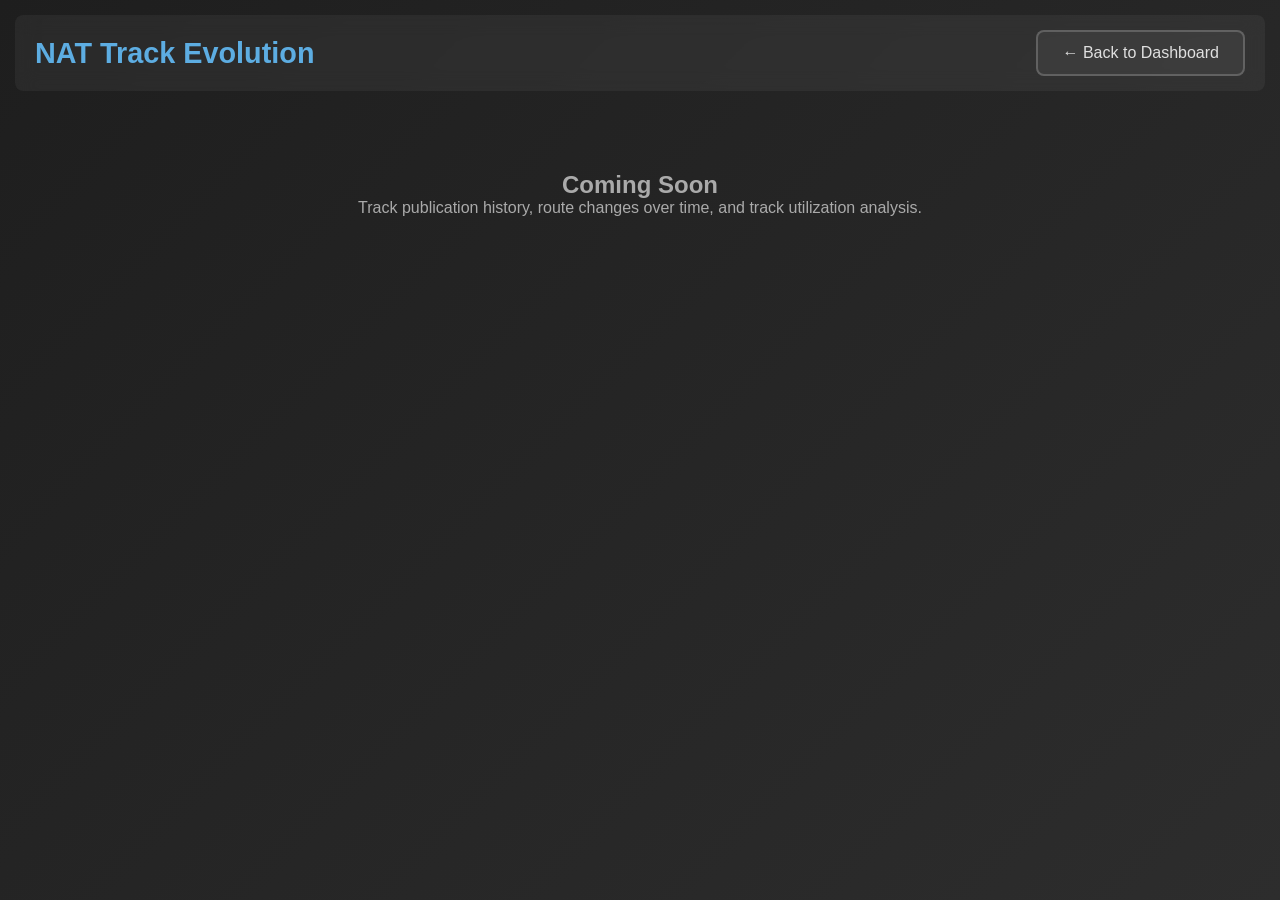
<file: dashboard/tracks.html>
<!DOCTYPE html>
<html lang="en">
<head>
    <meta charset="UTF-8">
    <meta name="viewport" content="width=device-width, initial-scale=1.0">
    <title>NAT Tracks - NAT Dashboard</title>
    <link rel="stylesheet" href="styles.css">
</head>
<body>
    <div class="container">
        <header>
            <h1>NAT Track Evolution</h1>
            <div class="header-controls">
                <button class="analytics-btn" onclick="location.href='/'">← Back to Dashboard</button>
            </div>
        </header>
        
        <div style="text-align: center; padding: 60px; color: #aaa;">
            <h2>Coming Soon</h2>
            <p>Track publication history, route changes over time, and track utilization analysis.</p>
        </div>
    </div>
</body>
</html>
</file>
<file: dashboard/styles.css>
* {
    margin: 0;
    padding: 0;
    box-sizing: border-box;
}

body {
    font-family: -apple-system, BlinkMacSystemFont, 'Segoe UI', Roboto, 'Helvetica Neue', Arial, sans-serif;
    background: linear-gradient(135deg, #1e1e1e 0%, #2d2d2d 100%);
    color: #e0e0e0;
    padding: 15px;
    min-height: 100vh;
}

.container {
    max-width: 1600px;
    margin: 0 auto;
}

/* Header */
header {
    display: flex;
    justify-content: space-between;
    align-items: center;
    margin-bottom: 20px;
    padding: 15px 20px;
    background: rgba(255, 255, 255, 0.05);
    border-radius: 8px;
    backdrop-filter: blur(10px);
}

h1 {
    font-size: 1.8rem;
    font-weight: 600;
    color: #5dade2;
}

.header-controls {
    display: flex;
    align-items: center;
    gap: 15px;
}

.help-btn {
    width: 32px;
    height: 32px;
    background: rgba(93, 173, 226, 0.2);
    border: 2px solid #5dade2;
    border-radius: 50%;
    color: #5dade2;
    font-size: 1.2rem;
    font-weight: bold;
    cursor: pointer;
    transition: all 0.2s;
}

.help-btn:hover {
    background: rgba(93, 173, 226, 0.3);
    transform: scale(1.05);
}

.refresh-btn {
    padding: 8px 16px;
    background: rgba(93, 173, 226, 0.2);
    border: 2px solid #5dade2;
    border-radius: 6px;
    color: #5dade2;
    cursor: pointer;
    font-size: 0.95rem;
    transition: all 0.2s;
    display: flex;
    align-items: center;
    gap: 8px;
}

.refresh-btn:hover {
    background: rgba(93, 173, 226, 0.3);
}

.refresh-icon {
    font-size: 1.2rem;
}

.timestamp {
    color: #aaa;
    font-size: 0.9rem;
}

/* Main Grid */
.main-grid {
    display: grid;
    grid-template-columns: 1fr 1fr;
    gap: 20px;
    margin-bottom: 20px;
}

.direction-section {
    background: rgba(255, 255, 255, 0.03);
    border-radius: 8px;
    padding: 20px;
}

.direction-header {
    display: flex;
    align-items: center;
    gap: 10px;
    margin-bottom: 15px;
    padding-bottom: 10px;
    border-bottom: 2px solid rgba(255, 255, 255, 0.1);
    font-size: 1.3rem;
    font-weight: 600;
}

.direction-header.eastbound {
    color: #66bb6a;
}

.direction-header.westbound {
    color: #ef5350;
}

.direction-arrow {
    font-size: 1.5rem;
}

.direction-subtitle {
    font-size: 0.8rem;
    color: #aaa;
    font-weight: 400;
    margin-left: auto;
}

/* Entry Point Cards */
.entry-grid {
    display: grid;
    grid-template-columns: repeat(auto-fill, minmax(200px, 1fr));
    gap: 15px;
}

.entry-card {
    background: rgba(255, 255, 255, 0.05);
    border: 2px solid rgba(255, 255, 255, 0.1);
    border-radius: 8px;
    padding: 15px;
    cursor: pointer;
    transition: all 0.3s;
}

.entry-card:hover {
    transform: translateY(-2px);
    box-shadow: 0 4px 12px rgba(0, 0, 0, 0.3);
}

.entry-card.status-clear {
    border-color: #66bb6a;
}

.entry-card.status-warning {
    border-color: #ffa726;
}

.entry-card.status-critical {
    border-color: #ef5350;
    animation: pulse 2s infinite;
}

@keyframes pulse {
    0%, 100% { opacity: 1; }
    50% { opacity: 0.7; }
}

.entry-name {
    font-size: 1.3rem;
    font-weight: 600;
    margin-bottom: 5px;
}

.entry-count {
    color: #aaa;
    font-size: 0.9rem;
    margin-bottom: 10px;
}

.entry-status {
    font-size: 0.95rem;
    font-weight: 500;
    padding: 5px 10px;
    border-radius: 4px;
    text-align: center;
}

.entry-status.clear {
    background: rgba(102, 187, 106, 0.2);
    color: #66bb6a;
}

.entry-status.warning {
    background: rgba(255, 167, 38, 0.2);
    color: #ffa726;
}

.entry-status.critical {
    background: rgba(239, 83, 80, 0.2);
    color: #ef5350;
}

/* Analytics Section */
.analytics-section {
    display: flex;
    gap: 15px;
    justify-content: center;
    margin-bottom: 20px;
}

.analytics-btn {
    padding: 12px 24px;
    background: rgba(255, 255, 255, 0.05);
    border: 2px solid rgba(255, 255, 255, 0.2);
    border-radius: 8px;
    color: #e0e0e0;
    font-size: 1rem;
    cursor: pointer;
    transition: all 0.2s;
}

.analytics-btn:hover {
    background: rgba(255, 255, 255, 0.1);
    border-color: #5dade2;
    transform: translateY(-2px);
}

/* Footer */
.app-footer {
    text-align: center;
    padding: 15px;
    color: #888;
    font-size: 0.85rem;
    display: flex;
    justify-content: center;
    gap: 10px;
    flex-wrap: wrap;
}

.app-footer a {
    color: #5dade2;
    text-decoration: none;
}

.app-footer a:hover {
    text-decoration: underline;
}

/* Modals */
.modal {
    display: none;
    position: fixed;
    z-index: 1000;
    left: 0;
    top: 0;
    width: 100%;
    height: 100%;
    background-color: rgba(0, 0, 0, 0.8);
    backdrop-filter: blur(5px);
}

.modal-content {
    background: #2d2d2d;
    margin: 5% auto;
    padding: 30px;
    border: 1px solid #444;
    border-radius: 12px;
    width: 90%;
    max-width: 800px;
    max-height: 80vh;
    overflow-y: auto;
}

.strip-modal-content {
    max-width: 1200px;
}

.modal-header {
    display: flex;
    justify-content: space-between;
    align-items: center;
    margin-bottom: 20px;
    padding-bottom: 15px;
    border-bottom: 2px solid rgba(255, 255, 255, 0.1);
}

.modal-close {
    color: #aaa;
    font-size: 28px;
    font-weight: bold;
    cursor: pointer;
    transition: color 0.2s;
}

.modal-close:hover {
    color: #fff;
}

.modal-subtitle {
    color: #aaa;
    font-size: 0.95rem;
    margin-bottom: 20px;
}

.help-section {
    margin-bottom: 25px;
}

.help-section h3 {
    color: #5dade2;
    margin-bottom: 10px;
    font-size: 1.1rem;
}

.help-grid {
    display: grid;
    grid-template-columns: repeat(auto-fit, minmax(200px, 1fr));
    gap: 15px;
    margin-top: 15px;
}

.help-item {
    padding: 10px;
    background: rgba(255, 255, 255, 0.05);
    border-radius: 6px;
}

.status-example {
    padding: 8px;
    border-radius: 4px;
    text-align: center;
    font-weight: 600;
    margin-bottom: 8px;
}

.status-example.status-clear {
    background: rgba(102, 187, 106, 0.2);
    color: #66bb6a;
}

.status-example.status-warning {
    background: rgba(255, 167, 38, 0.2);
    color: #ffa726;
}

.status-example.status-critical {
    background: rgba(239, 83, 80, 0.2);
    color: #ef5350;
}

.help-list {
    list-style: none;
    padding-left: 0;
}

.help-list li {
    padding: 8px 0;
    display: flex;
    align-items: center;
    gap: 10px;
}

.color-sample {
    display: inline-block;
    width: 24px;
    height: 24px;
    border-radius: 4px;
}

.color-sample.green {
    background: #66bb6a;
}

.color-sample.yellow {
    background: #ffa726;
}

.color-sample.red {
    background: #ef5350;
}

/* Strip Container */
.strip-container {
    font-family: 'Courier New', monospace;
    font-size: 0.85rem;
    background: #1e1e1e;
    padding: 20px;
    border-radius: 8px;
}

.conflict-group {
    margin-bottom: 30px;
}

.conflict-header {
    background: rgba(239, 83, 80, 0.2);
    color: #ef5350;
    padding: 10px 15px;
    border-radius: 6px;
    margin-bottom: 15px;
    font-weight: 600;
}

.atc-strip {
    background: #2d2d2d;
    border: 1px solid #444;
    border-radius: 6px;
    padding: 12px 15px;
    margin-bottom: 10px;
    font-family: 'Roboto Mono', 'Consolas', 'Courier New', monospace;
    font-size: 0.8rem;
    line-height: 1.4;
    overflow-x: auto;
    display: grid;
    grid-template-columns: 100px 1fr 100px;
    gap: 15px;
}

.atc-strip.conflict {
    border-color: #ffa726;
    border-width: 2px;
    background: rgba(255, 167, 38, 0.1);
}

.strip-tombstone {
    display: flex;
    flex-direction: column;
    justify-content: flex-start;
    gap: 4px;
    border-right: 1px solid #555;
    padding-right: 10px;
}

.strip-tombstone.right {
    border-right: none;
    border-left: 1px solid #555;
    padding-left: 10px;
    padding-right: 0;
}

.strip-tombstone-callsign {
    font-size: 1.3rem;
    font-weight: bold;
    text-align: center;
}

.strip-tombstone-aircraft {
    font-size: 0.9rem;
    text-align: center;
}

.strip-tombstone-mach {
    font-size: 0.8rem;
    text-align: center;
    margin-top: 4px;
}

.strip-tombstone-fl {
    font-size: 0.85rem;
    text-align: center;
}

.strip-selcal-column {
    display: flex;
    align-items: center;
    justify-content: center;
    font-size: 1rem;
    color: #888;
}

.strip-data-area {
    display: flex;
    flex-direction: column;
    gap: 4px;
}

.strip-waypoints-row {
    display: grid;
    grid-template-columns: repeat(9, 1fr);
    gap: 4px;
    font-weight: 600;
    font-size: 0.85rem;
}

.strip-times-row {
    display: grid;
    grid-template-columns: repeat(9, 1fr);
    gap: 4px;
    color: #5dade2;
    font-size: 0.8rem;
}

.strip-route-row {
    margin-top: 8px;
    padding-top: 6px;
    border-top: 1px solid #444;
    font-size: 0.9rem;
    text-align: left;
    align-self: end;
}

.strip-line {
    display: flex;
    justify-content: space-between;
    margin-bottom: 2px;
    font-family: 'Courier New', monospace;
}
</file>
